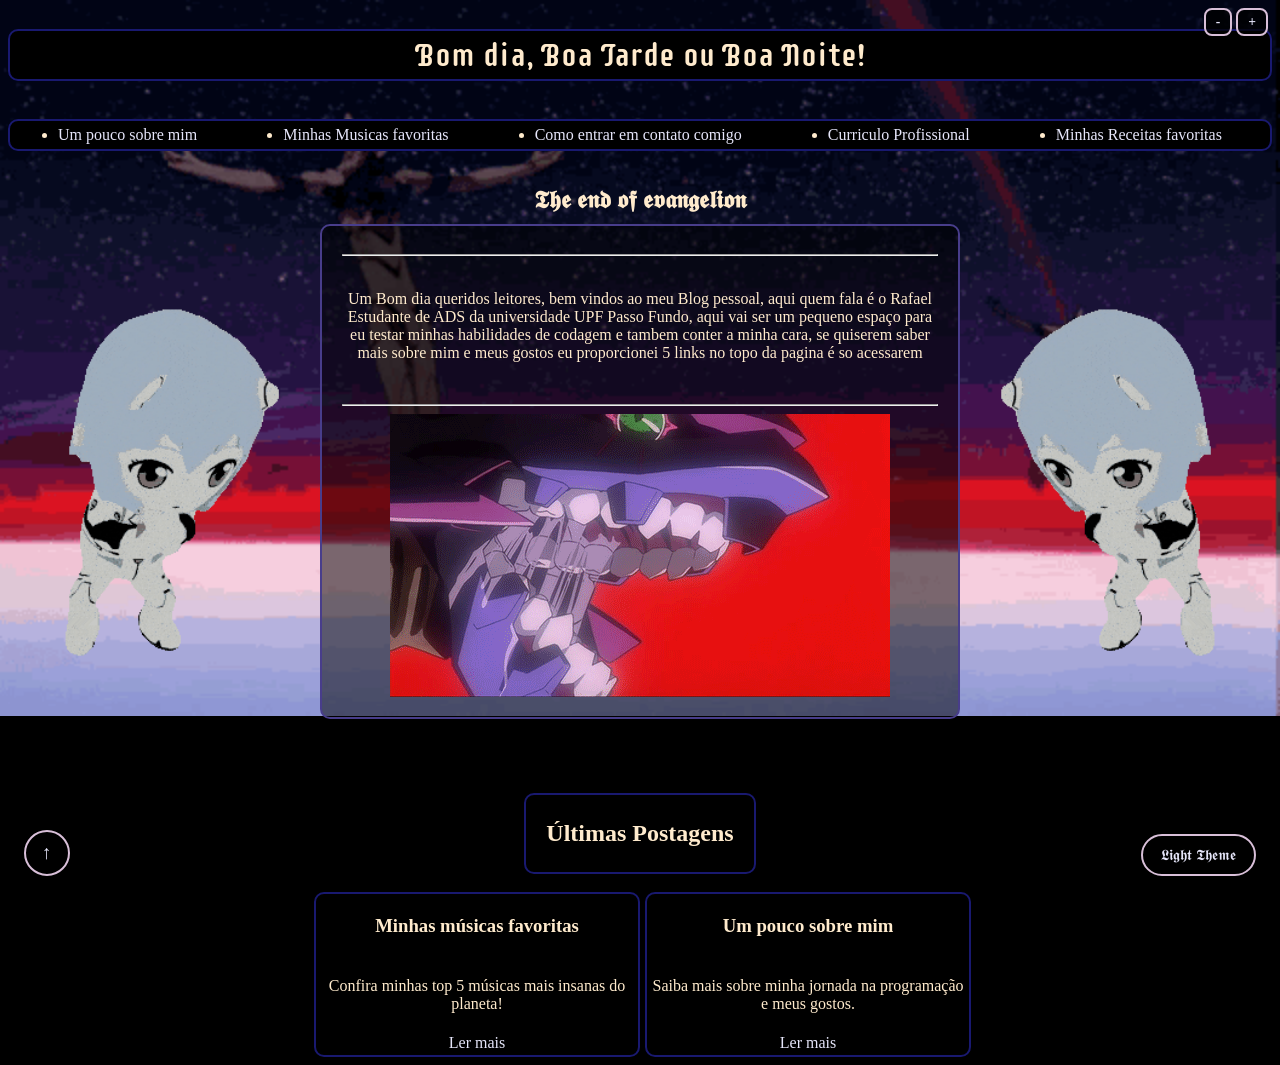
<file: index.html>
<!DOCTYPE html>
<html lang="pt-BR">
<head>
    <meta charset="UTF-8">
    <meta name="viewport" content="width=device-width, initial-scale=1.0">
    <title>Blog Rafael</title>
    <link rel="preconnect" href="https://fonts.googleapis.com">
    <link rel="preconnect" href="https://fonts.gstatic.com" crossorigin>
    <link href="https://fonts.googleapis.com/css2?family=Supermercado+One&display=swap" rel="stylesheet">
    <link href="./pages/css/css-principal.css" rel="stylesheet">
</head>
<body id="principal">
    <header>
        <h1 class="textfontgoogle" id="sticky">Bom dia, Boa Tarde ou Boa Noite! </h1>
    </header>
    <nav aria-label="Navegação principal">
        <ul class="links">
            <li><a href="./pages/About.html">Um pouco sobre mim</a></li>
            <li><a href="./pages/Lyrics.html">Minhas Musicas favoritas</a></li>
            <li><a href="./pages/Contact.html">Como entrar em contato comigo</a></li>
            <li><a href="./pages/Curriculum.html">Curriculo Profissional</a></li>
            <li><a href="./pages/receitas.html">Minhas Receitas favoritas</a></li>
        </ul>
    </nav>
    <main>
        <article>
            <h2 id="teoe">𝕿𝖍𝖊 𝖊𝖓𝖉 𝖔𝖋 𝖊𝖛𝖆𝖓𝖌𝖊𝖑𝖎𝖔𝖓</h2>
            <div class="conteudo">
                <img class="img_esq" src="./assets/rei_esquerda.gif" alt="Rei Ayanami olhando para a esquerda">
                <section class="descricao">
                    <hr>
                    <p><br>Um Bom dia queridos leitores, bem vindos ao meu Blog pessoal, aqui quem fala é o Rafael
                        Estudante de ADS da universidade UPF Passo Fundo,
                        aqui vai ser um pequeno espaço para eu testar minhas habilidades de codagem e tambem conter a
                        minha cara,
                        se quiserem saber mais sobre mim e meus gostos eu proporcionei 5 links no topo da pagina é so
                        acessarem</p><br>
                    <hr>
                    <img id="img_embaixo" src="./assets/remember.gif" alt="You are(not) alone">
                </section>
                <img class="img_dir" src="./assets/rei.gif" alt="Rei Ayanami">
            </div>
        </article>
        <br><br><br>
    </main>
    <footer>
        <div class="titulo-postagens">
        <h2>Últimas Postagens</h2>
        </div>
        <br>
        <section aria-label="Últimas postagens" class="postagens">
            <br>
            <article class="conteudo-postagens">
                <h3>Minhas músicas favoritas</h3>
                <p>Confira minhas top 5 músicas mais insanas do planeta!</p>
                <a href="./pages/Lyrics.html">Ler mais</a>
            </article>
            <article class="conteudo-postagens">
                <h3>Um pouco sobre mim</h3>
                <p>Saiba mais sobre minha jornada na programação e meus gostos.</p>
                <a href="./pages/About.html">Ler mais</a>
            </article>
        </section>
    </footer>
    <button id="btn-tema" class="btn-flutuante" onclick="alternarTema()">𝕷𝖎𝖌𝖍𝖙 𝕿𝖍𝖊𝖒𝖊</button>
    <div id="controle-fonte">
        <button id="btn-topo" onclick="voltarTopo()">↑</button>
        <button class="btn-fonte" onclick="diminuirFonte()">-</button>
        <button class="btn-fonte" onclick="aumentarFonte()">+</button>
    </div>
    <script src="./pages/JS/main.js"></script>
</body>
</html>
</file>
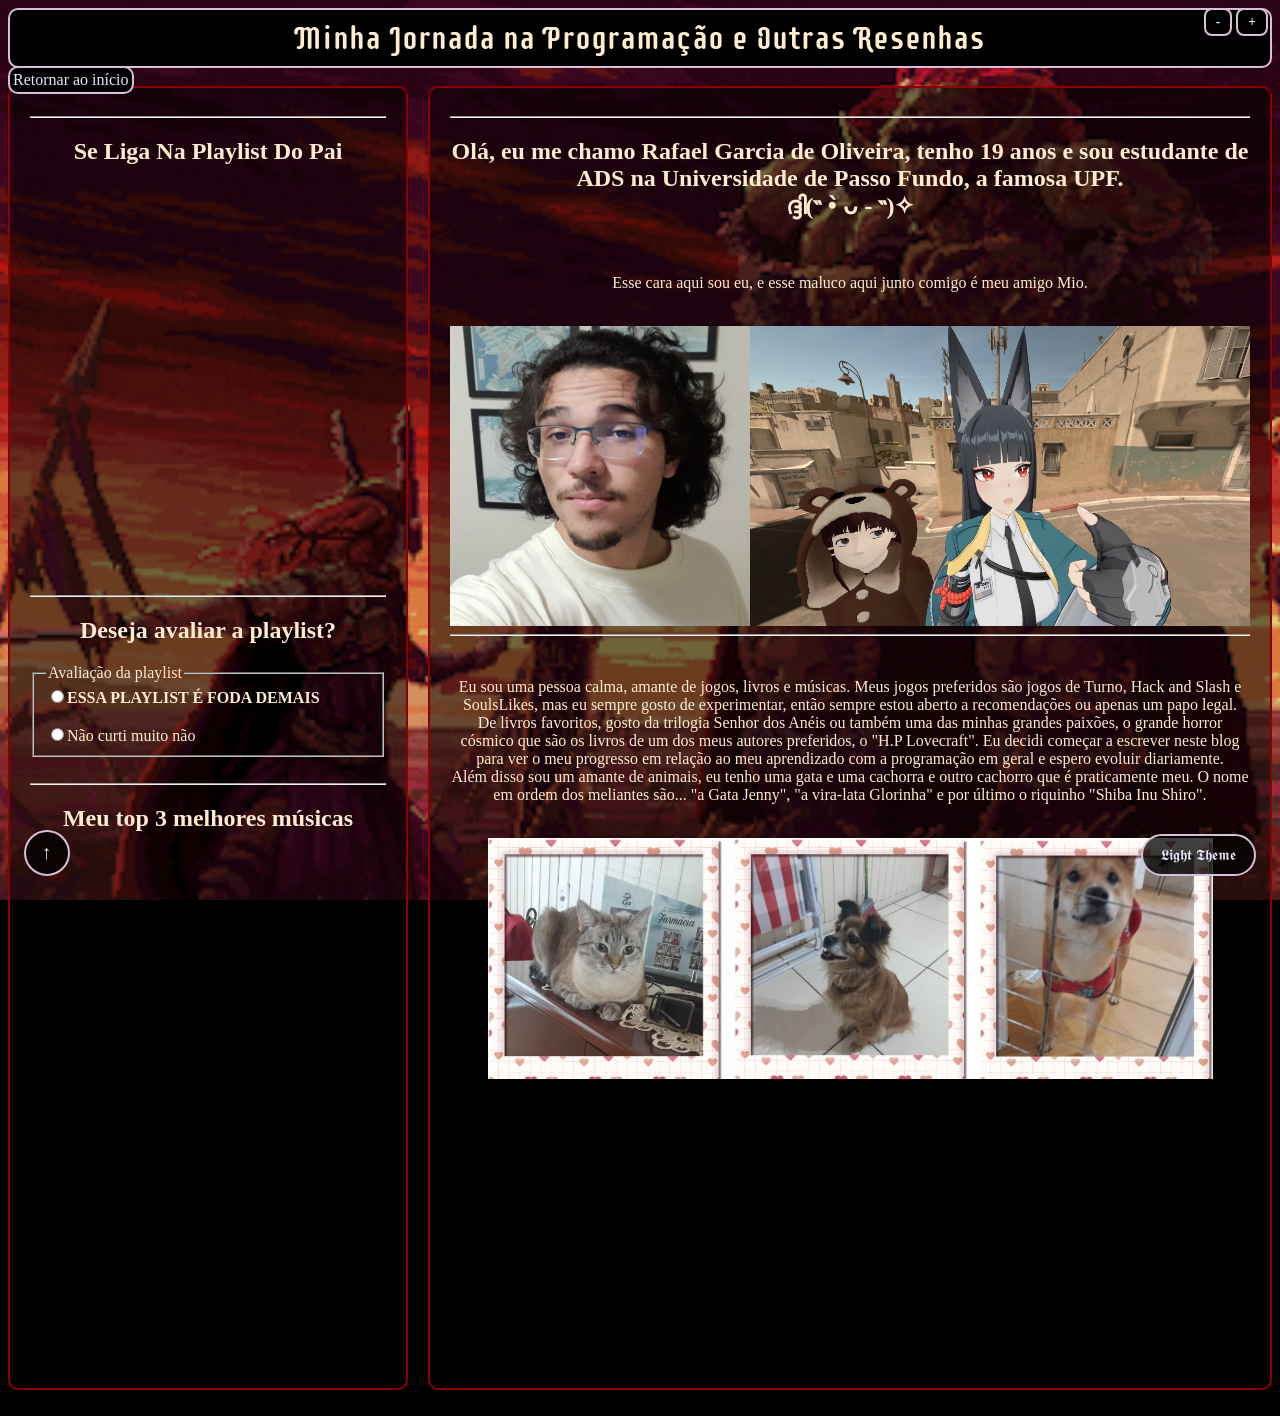
<file: pages/About.html>
<!DOCTYPE html>
<html lang="pt-BR">
<head>
    <meta charset="UTF-8">
    <meta name="viewport" content="width=device-width, initial-scale=1.0">
    <title>Apresentação</title>
    <link href="./css/css-principal.css" rel="stylesheet">
    <link rel="preconnect" href="https://fonts.googleapis.com">
    <link rel="preconnect" href="https://fonts.gstatic.com" crossorigin>
    <link href="https://fonts.googleapis.com/css2?family=Supermercado+One&display=swap" rel="stylesheet">
</head>
<body id="secundario">
    <header id="sticky2">
        <h1 class="textfontgoogle">Minha Jornada na Programação e Outras Resenhas</h1>
    </header>
    <nav aria-label="Navegação secundária">
        <ul class="links2">
            <li><a href="../index.html">Retornar ao início</a></li>
        </ul>
    </nav>
    <br>
    <main>
        <div class="container">
            <section id="conteudo" aria-label="Playlist e músicas favoritas">
                <hr>
                <h2 style="text-align: center;">Se Liga Na Playlist Do Pai</h2>
                <br>
                <iframe data-testid="embed-iframe" style="border-radius:12px"
                    src="https://open.spotify.com/embed/playlist/0pl6MxcuaBZqganGK2Umiu?utm_source=generator"
                    width="80%" height="352" frameBorder="0" allowfullscreen=""
                    allow="autoplay; clipboard-write; encrypted-media; fullscreen; picture-in-picture"
                    loading="lazy" title="Playlist do Rafael no Spotify"></iframe>
                <hr>
                <h2 style="text-align: center;">Deseja avaliar a playlist?</h2>
                <fieldset>
                    <legend>Avaliação da playlist</legend>
                    <label>
                        <input type="radio" name="resposta"><strong>ESSA PLAYLIST É FODA DEMAIS</strong>
                    </label>
                    <br><br>
                    <label>
                        <input type="radio" name="resposta">Não curti muito não
                    </label>
                </fieldset>
                <br><hr>
                <div style="text-align: center;">
                    <h2>Meu top 3 melhores músicas</h2>
                    <iframe data-testid="embed-iframe" style="border-radius:12px"
                        src="https://open.spotify.com/embed/track/2EoOZnxNgtmZaD8uUmz2nD?utm_source=generator"
                        width="100%" height="152" frameBorder="0" allowfullscreen=""
                        allow="autoplay; clipboard-write; encrypted-media; fullscreen; picture-in-picture"
                        loading="lazy" title="Música favorita 1 no Spotify"></iframe>
                    <iframe data-testid="embed-iframe" style="border-radius:12px"
                        src="https://open.spotify.com/embed/track/4fiOTntQKr24p07FvQDHZE?utm_source=generator"
                        width="100%" height="152" frameBorder="0" allowfullscreen=""
                        allow="autoplay; clipboard-write; encrypted-media; fullscreen; picture-in-picture"
                        loading="lazy" title="Música favorita 2 no Spotify"></iframe>
                    <iframe data-testid="embed-iframe" style="border-radius:12px"
                        src="https://open.spotify.com/embed/track/5ceQai8UG6MQVh47kjXkks?utm_source=generator"
                        width="100%" height="152" frameBorder="0" allowfullscreen=""
                        allow="autoplay; clipboard-write; encrypted-media; fullscreen; picture-in-picture"
                        loading="lazy" title="Música favorita 3 no Spotify"></iframe>
                </div>
            </section>
            <section id="conteudo2" style="text-align: center;" aria-label="Sobre o Rafael">
                <hr>
                <h2>
                    Olá, eu me chamo Rafael Garcia de Oliveira, tenho 19 anos e sou estudante de ADS
                    na Universidade de Passo Fundo, a famosa UPF.
                    <br>
                    ദ്ദി(˵ •̀ ᴗ - ˵)✧
                </h2>
                <br>
                <p id="texto_foto_eu">
                    Esse cara aqui sou eu, e esse maluco aqui junto comigo é meu amigo Mio.
                </p>
                <br>
                <div id="eu_e_amigo">
                    <img src="../assets/eu.jpg" width="300" height="300" alt="Foto do Rafael">
                    <img src="../assets/amigos.png" width="500" height="300" alt="Rafael e seu amigo Mio">
                </div>
                <hr><br>
                <p>
                    Eu sou uma pessoa calma, amante de jogos, livros e músicas. Meus jogos
                    preferidos são jogos de Turno, Hack and Slash e SoulsLikes, mas eu sempre gosto de experimentar,
                    então sempre estou aberto a recomendações ou apenas um papo legal.<br>
                    De livros favoritos, gosto da trilogia Senhor dos Anéis ou também
                    uma das minhas grandes paixões, o grande horror cósmico que são os
                    livros de um dos meus autores preferidos, o "H.P Lovecraft". Eu decidi
                    começar a escrever neste blog para ver o meu progresso em relação ao meu
                    aprendizado com a programação em geral e espero evoluir diariamente.<br>
                    Além disso sou um amante de animais, eu tenho uma gata e uma cachorra e outro cachorro que é praticamente meu.
                    O nome em ordem dos meliantes são... "a Gata Jenny", "a vira-lata Glorinha" e por último o riquinho "Shiba Inu Shiro".
                </p>
                <br>
                <div id="animais">
                    <img src="../assets/trio-parada-dura.jpeg" alt="Jenny a gata, Glorinha a vira-lata e Shiro o Shiba Inu">
                </div>
            </section>
        </div>
        <br>
    </main>
    <button id="btn-topo" onclick="voltarTopo()">↑</button>
    <button id="btn-tema" class="btn-flutuante" onclick="alternarTema()">𝕷𝖎𝖌𝖍𝖙 𝕿𝖍𝖊𝖒𝖊</button>
    <div id="controle-fonte">
        <button class="btn-fonte" onclick="diminuirFonte()">-</button>
        <button class="btn-fonte" onclick="aumentarFonte()">+</button>
    </div>
    <script src="./JS/main.js"></script>
</body>
</html>
</file>
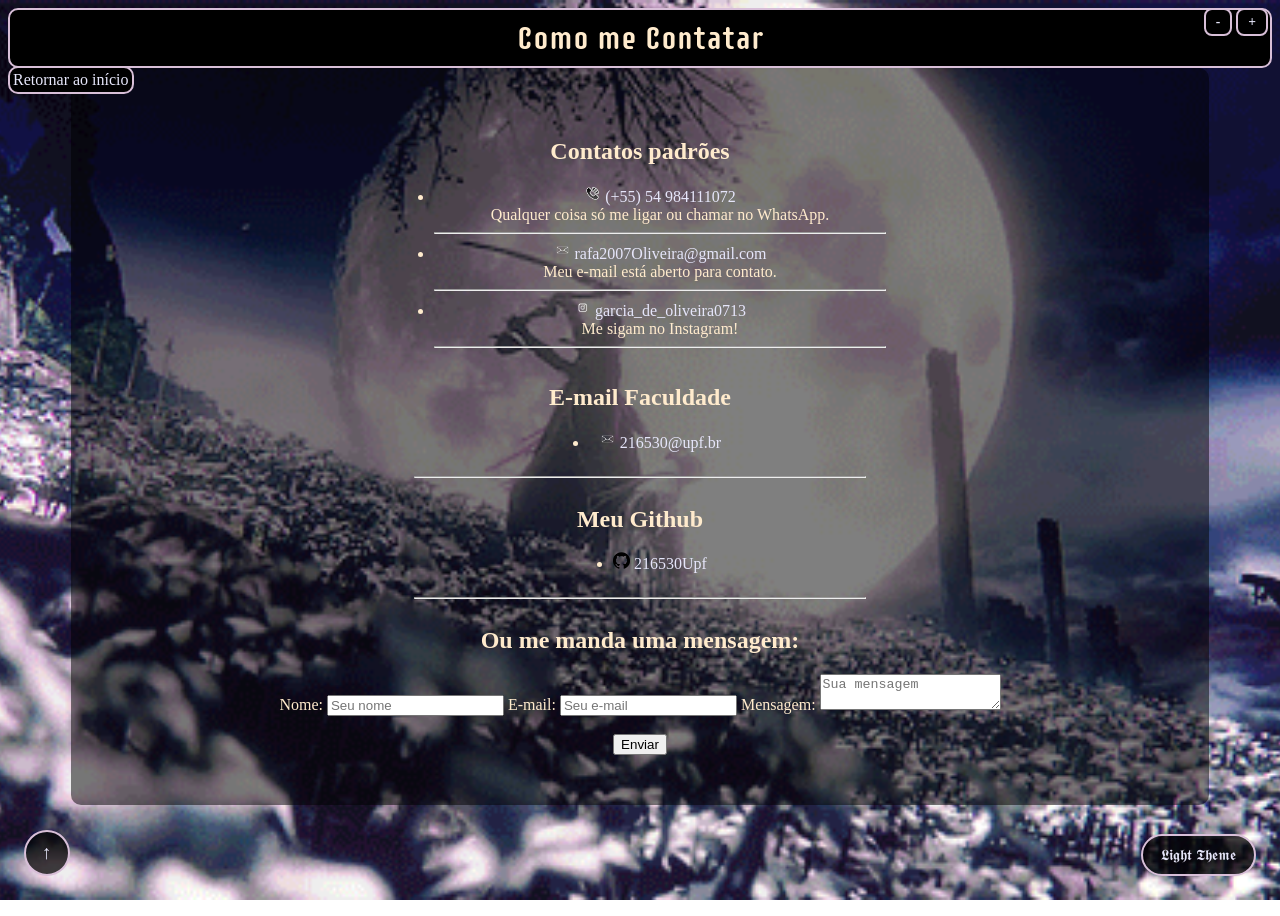
<file: pages/Contact.html>
<!DOCTYPE html>
<html lang="pt-BR">
<head>
    <meta charset="UTF-8">
    <meta name="viewport" content="width=device-width, initial-scale=1.0">
    <title>Contato</title>
    <link href="./css/css-principal.css" rel="stylesheet">
    <link rel="preconnect" href="https://fonts.googleapis.com">
    <link rel="preconnect" href="https://fonts.gstatic.com" crossorigin>
    <link href="https://fonts.googleapis.com/css2?family=Supermercado+One&display=swap" rel="stylesheet">
</head>
<body id="contato">
    <header id="sticky2">
        <h1 class="textfontgoogle">Como me Contatar</h1>
    </header>
    <nav aria-label="Navegação secundária">
        <ul class="links2">
            <li><a href="../index.html">Retornar ao início</a></li>
        </ul>
    </nav>
    <main id="conteudo4">
        <section aria-label="Contatos principais">
            <h2>Contatos padrões</h2>
            <ul>
                <li>
                    <img src="../assets/phone.png" width="17" height="17" alt="Ícone de telefone">
                    <a href="https://wa.me/+5554984111072" target="_blank">(+55) 54 984111072</a><br>
                    Qualquer coisa só me ligar ou chamar no WhatsApp.
                </li>
                <hr width="450px" align="Left">
                <li>
                    <img src="../assets/mail.png" width="17" height="17" alt="Ícone de e-mail">
                    <a href="https://mail.google.com" target="_blank">rafa2007Oliveira@gmail.com</a><br>
                    Meu e-mail está aberto para contato.
                </li>
                <hr width="450px" align="Left">
                <li>
                    <img src="../assets/insta.png" width="17" height="17" alt="Ícone do Instagram">
                    <a href="https://www.instagram.com/garcia_de_oliveira0713/" target="_blank">garcia_de_oliveira0713</a><br>
                    Me sigam no Instagram!
                </li>
                <hr width="450px" align="Left">
            </ul>
        </section>
        <section aria-label="E-mail da faculdade">
            <h2>E-mail Faculdade</h2>
            <ul>
                <li>
                    <img src="../assets/mail.png" width="17" height="17" alt="Ícone de e-mail">
                    <a href="https://mail.google.com" target="_blank">216530@upf.br</a>
                </li>
            </ul>
        </section>
        <hr width="450px" align="center">
        <section aria-label="Github">
            <h2>Meu Github</h2>
            <ul>
                <li>
                    <img src="../assets/github.png" width="17" height="17" alt="Ícone do Github">
                    <a href="https://github.com/216530" target="_blank">216530Upf</a><br>
                </li>
            </ul>
        </section>
        <hr width="450px" align="center">
        <section aria-label="Formulário de contato">
            <h2>Ou me manda uma mensagem:</h2>
            <form id="formContato">
                <label for="nome">Nome:</label>
                <input type="text" id="nome" placeholder="Seu nome">
                <label for="email">E-mail:</label>
                <input type="email" id="email" placeholder="Seu e-mail">
                <label for="mensagem">Mensagem:</label>
                <textarea id="mensagem" placeholder="Sua mensagem"></textarea>
                <br><br>
                <button type="submit" onclick="return validarFormulario()">Enviar</button>
            </form>
        </section>
    </main>
    <button id="btn-topo" onclick="voltarTopo()">↑</button>
    <button id="btn-tema" class="btn-flutuante" onclick="alternarTema()">𝕷𝖎𝖌𝖍𝖙 𝕿𝖍𝖊𝖒𝖊</button>
    <div id="controle-fonte">
        <button class="btn-fonte" onclick="diminuirFonte()">-</button>
        <button class="btn-fonte" onclick="aumentarFonte()">+</button>
    </div>
    <script src="./JS/main.js"></script>
</body>
</html>
</file>
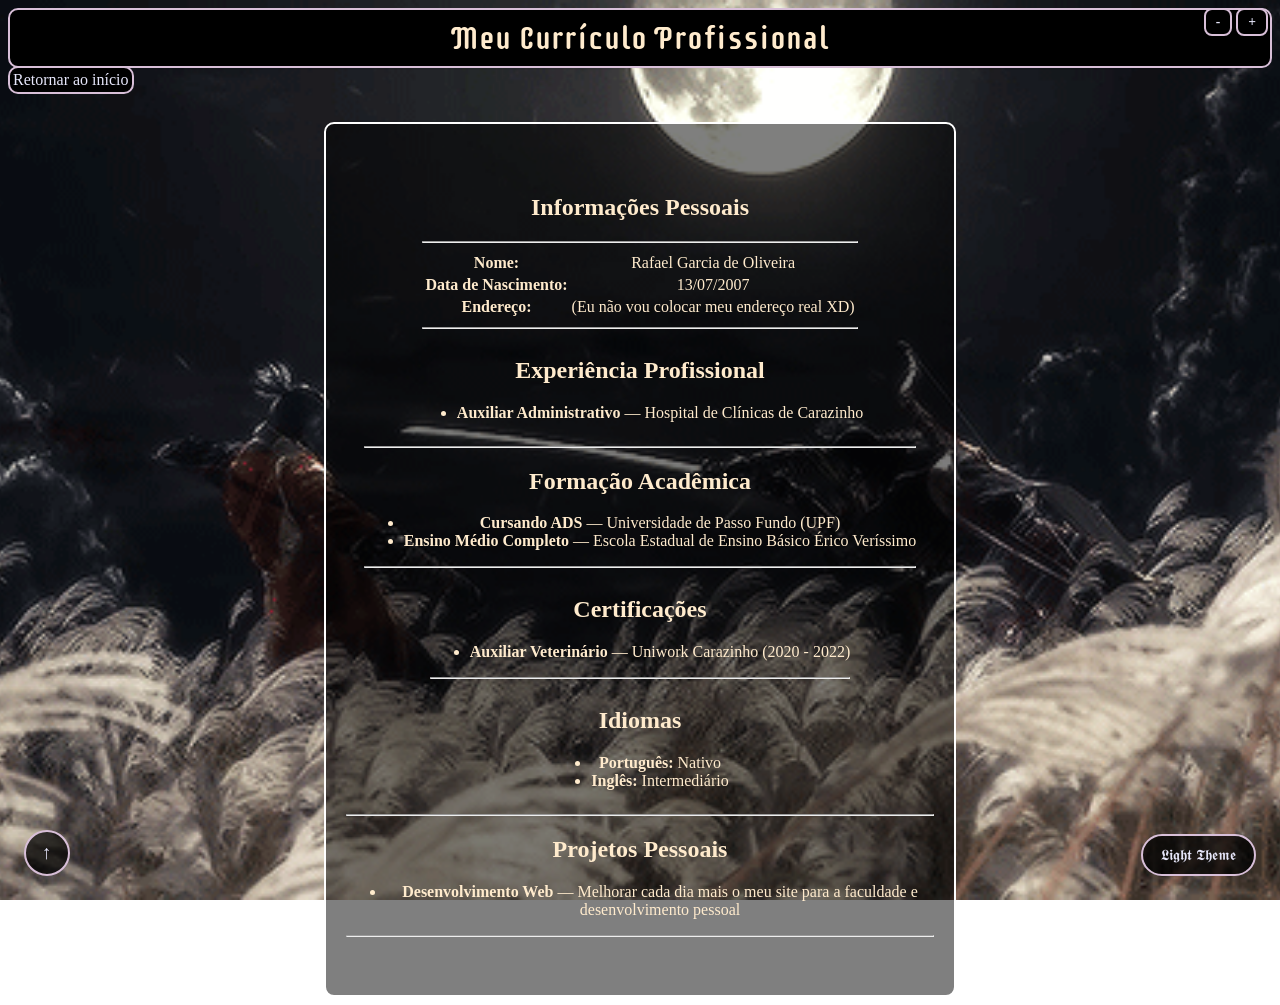
<file: pages/Curriculum.html>
<!DOCTYPE html>
<html lang="pt-BR">
<head>
    <meta charset="UTF-8">
    <meta name="viewport" content="width=device-width, initial-scale=1.0">
    <title>Meu Currículo Profissional</title>
    <link href="./css/css-principal.css" rel="stylesheet">
    <link rel="preconnect" href="https://fonts.googleapis.com">
    <link rel="preconnect" href="https://fonts.gstatic.com" crossorigin>
    <link href="https://fonts.googleapis.com/css2?family=Supermercado+One&display=swap" rel="stylesheet">
</head>
<body id="curriculo">
    <header id="sticky2">
        <h1 class="textfontgoogle">Meu Currículo Profissional</h1>
    </header>
    <nav aria-label="Navegação secundária">
        <ul class="links2">
            <li><a href="../index.html">Retornar ao início</a></li>
        </ul>
    </nav>
    <br><br><br>
    <main id="conteudo5">
        <section aria-label="Informações Pessoais">
            <h2>Informações Pessoais</h2>
            <hr>
            <table>
                <tr>
                    <th><strong>Nome:</strong></th>
                    <td>Rafael Garcia de Oliveira</td>
                </tr>
                <tr>
                    <th><strong>Data de Nascimento:</strong></th>
                    <td>13/07/2007</td>
                </tr>
                <tr>
                    <td><strong>Endereço:</strong></td>
                    <td>(Eu não vou colocar meu endereço real XD)</td>
                </tr>
            </table>
            <hr>
        </section>
        <section aria-label="Experiência Profissional">
            <h2>Experiência Profissional</h2>
            <ul>
                <li><strong>Auxiliar Administrativo</strong> — Hospital de Clínicas de Carazinho</li>
            </ul>
        </section>
        <section aria-label="Formação Acadêmica">
            <hr>
            <h2>Formação Acadêmica</h2>
            <ul>
                <li><strong>Cursando ADS</strong> — Universidade de Passo Fundo (UPF)</li>
                <li><strong>Ensino Médio Completo</strong> — Escola Estadual de Ensino Básico Érico Veríssimo</li>
            </ul>
            <hr>
        </section>
        <section aria-label="Certificações">
            <h2>Certificações</h2>
            <ul>
                <li><strong>Auxiliar Veterinário</strong> — Uniwork Carazinho (2020 - 2022)</li>
            </ul>
            <hr>
        </section>
        <section aria-label="Idiomas">
            <h2>Idiomas</h2>
            <ul>
                <li><strong>Português:</strong> Nativo</li>
                <li><strong>Inglês:</strong> Intermediário</li>
            </ul>
        </section>
        <section aria-label="Projetos Pessoais">
            <hr>
            <h2>Projetos Pessoais</h2>
            <ul>
                <li><strong>Desenvolvimento Web</strong> — Melhorar cada dia mais o meu site para a faculdade e desenvolvimento pessoal</li>
            </ul>
            <hr>
        </section>
    </main>
    <footer></footer>
    <button id="btn-topo" onclick="voltarTopo()">↑</button>
    <button id="btn-tema" class="btn-flutuante" onclick="alternarTema()">𝕷𝖎𝖌𝖍𝖙 𝕿𝖍𝖊𝖒𝖊</button>
    <div id="controle-fonte">
        <button class="btn-fonte" onclick="diminuirFonte()">-</button>
        <button class="btn-fonte" onclick="aumentarFonte()">+</button>
    </div>
    <script src="./JS/main.js"></script>
</body>
</html>
</file>
<file: pages/css/css-principal.css>
/* ID "principal" é o id para o body inteiro da pagina index */
#principal {
    background-image: url("../../assets/end-of-evangelion.gif") !important;
    background-color: black;
    color: blanchedalmond;
    background-repeat: no-repeat;
    background-attachment: fixed;
    background-size: 100vw auto;
    background-position: center top;
    min-height: 100vh;
    display: flex;
    flex-direction: column;
    text-align: right;
}

/* "teoe é o id do segundo titulo do index" */
#teoe {
    justify-content: center;
    display: flex;
}

#sticky {
    position: sticky;
    justify-content: space-around;
    top: 0%;
    padding: 5px;
    background-color: black;
    border: 2px solid midnightblue;
    border-radius: 10px;
    display: flex;
}

.links {
    display: flex;
    justify-content: space-around;
    top: 0px;
    padding: 5px;
    background-color: black;
    border: 2px solid midnightblue;
    border-radius: 10px;
}

.conteudo {
    display: flex;
    align-items: center;
    justify-content: space-between;
    padding: 20px;
    margin-top: -30px;
}

.descricao {
    width: 50%;
    text-align: center;
    background-color: rgba(0, 0, 0, 0.5);
    padding: 20px;
    border-radius: 10px;
    border: 2px solid darkslateblue;
}

.img_esq,
.img_dir {
    width: 300px;
}

#img_embaixo {
    display: block;
    margin: 0 auto;

}

.footer {
    top: 0%;
    bottom: 0%;
    padding: 3px;
    display: flex;
    flex-direction: row;
    align-items: center;
    justify-content: center;
    width: 95%;
}

.postagens {
    display: flex;
    flex-direction: row;
    gap: 5px;
    width: 100%;
    justify-content: center;

}

.titulo-postagens {
    text-align: center;
    width: fit-content;
    margin: 0 auto;
    padding: 5px 20px;
    border: 2px solid midnightblue;
    border-radius: 10px;
    background-color: rgba(0, 0, 0, 0.5);
}

.conteudo-postagens {
    top: 0%;
    bottom: 0%;
    padding: 3px;
    background-color: rgba(0, 0, 0, 0.5);
    border: 2px solid midnightblue;
    border-radius: 10px;
    display: flex;
    flex-direction: column;
    gap: 5px;
    width: 25%;
    text-align: center;
}

/* keyframes é o css para as letras rgb animadas em algumas frases do site */

@keyframes efeitoRGB {
    0% {
        color: rgb(255, 0, 0);
    }

    33% {
        color: rgb(0, 255, 0);
    }

    66% {
        color: rgb(0, 0, 255);
    }

    100% {
        color: rgb(255, 0, 0);
    }

}










#secundario {
    background-color: rgb(0, 0, 0);
    color: blanchedalmond;
    background-image: url("../../assets/radahn.gif") !important;
    background-repeat: no-repeat;
    background-attachment: fixed;
    background-size: cover;
    background-position: center top;
}



#sticky2 {
    position: sticky;
    top: 0px;
    padding: 3px;
    background-color: black;
    border: 2px solid thistle;
    border-radius: 10px;
    display: flex;
    justify-content: space-around;
    list-style: none;
    height: 50px;
}

.links2 {
    display: flex;
    justify-content: space-around;
    position: fixed;
    top: 50px;
    z-index: 999;
    padding: 3px;
    background-color: black;
    border: 2px solid thistle;
    border-radius: 10px;
    list-style: none;
}

.container {
    display: flex;
    justify-content: space-between;
    gap: 20px;
    width: 100%;
    margin: 0 auto;
}

#conteudo {
    width: 80%;
    background-color: rgba(0, 0, 0, 0.5);
    padding: 20px;
    border-radius: 10px;
    box-sizing: border-box;
    border: 2px solid darkred;
}

#conteudo2 {
    width: 80%;
    background-color: rgba(0, 0, 0, 0.5);
    padding: 20px;
    border-radius: 10px;
    box-sizing: border-box;
    border: 2px solid darkred;
}

#texto_foto_eu {
    display: flex;
    justify-content: center;
}

#eu_e_amigo {
    display: flex;
    justify-content: center;
}

#animais {
    display: flex;
    justify-content: center;
}


a {
    color: lavender;
    text-decoration: rgb(208, 255, 0);

}

.textfontgoogle {
    display: flex;
    justify-content: center;
    font-family: "Supermercado One", sans-serif;
    font-weight: 400;
    font-style: normal;
    animation: efeitoRGB 5s linear infinite;
    align-items: center;
}




/* CSS para a parte das musicas da 3 pagina abaixo */


#musicas {
    background-image: url("../../assets/vpw.gif") !important;
    background-repeat: no-repeat;
    background-size: cover;
    background-attachment: fixed;
    color: blanchedalmond;
}

#conteudo3,
#music {
    width: 100%;
    background-color: rgba(0, 0, 0, 0.5);
    padding: 20px;
    border-radius: 10px;
    box-sizing: border-box;
    display: flex;
    flex-direction: column;
    align-items: center;
    text-align: center;
    padding: 50px 20px;
    border: 2px solid purple;
}

#isaac {
    display: block;
    margin-left: auto;
    margin-right: auto;
    width: 800px;
    border-radius: 10px;

}



/* iframe é o css das musicas do spotify */

iframe {
    display: block;
    margin-left: auto;
    margin-right: auto;
    margin-top: 20px;
    margin-bottom: 20px;
    border: none;
    border-radius: 12px;
}






















/* CSS para a 4 pagina de contato do site abaixo */

#contato {
    background-image: url("../../assets/bloodborne.gif") !important;
    background-repeat: no-repeat;
    background-attachment: fixed;
    background-size: cover;
    background-position: center top;
    min-height: 100vh;
    color: blanchedalmond;
}

#conteudo4 {
    width: 90%;
    background-color: rgba(0, 0, 0, 0.5);
    padding: 0px;
    margin: 0 auto;
    border-radius: 10px;
    box-sizing: border-box;
    display: flex;
    flex-direction: column;
    align-items: center;
    text-align: center;
    padding: 50px 20px;
}







/* CSS para a pagina do curriculo  */

#curriculo {
    background-image: url("../../assets/wolf.gif") !important;
    background-repeat: no-repeat;
    background-attachment: fixed;
    background-size: cover;
    background-position: center top;
    min-height: 100vh;
    color: blanchedalmond;
}

#conteudo5 {
    width: 50%;
    background-color: rgba(0, 0, 0, 0.5);
    padding: 0px;
    margin: 0 auto;
    border-radius: 10px;
    box-sizing: border-box;
    display: flex;
    flex-direction: column;
    align-items: center;
    text-align: center;
    padding: 50px 20px;
    border: 2px solid white;
}






/* css para a parte da pagina de receitas */

#receitas {
    background-image: url("../../assets/Niko.gif") !important;
    background-repeat: no-repeat;
    background-attachment: fixed;
    background-size: cover;
    background-position: center top;
    min-height: 100vh;
}

.receitas-blocos {
    display: grid;
    grid-template-columns: repeat(2, 1fr);
    gap: 30px;
    padding: 20px;
    max-width: 90%;
    margin: 0 auto;
    align-items: start;
}

.bloco-receita {
    background: rgba(0, 0, 0, 0.6);
    padding: 40px;
    border-radius: 10px;
    color: blanchedalmond;
    text-align: left;
    min-height: 400px;
    align-self: stretch;
    border: 2px solid purple;
}

.musse-maracuja {
        text-align: center;
        background-color: rgba(0, 0, 0, 0.5);
        display: block;
        border: 2px solid purple;
        border-radius: 10px;
}


/* css para a pagina do mousse de maracuja divino */

#maracuja{
    background-image: url("../../assets/gandalf.gif") !important;
    background-repeat: no-repeat;
    background-attachment: fixed;
    background-size: cover;
    background-position: center;
    min-height: 100vh;
    width: 100%;
    color: blanchedalmond;
}

.conteudo-maracuja {
    width: 50%;
    background-color: rgba(0, 0, 0, 0.5);
    padding: 0px;
    margin: 0 auto;
    border-radius: 10px;
    box-sizing: border-box;
    display: flex;
    flex-direction: column;
    align-items: left;
    text-align: left;
    padding: 50px 20px;
    border: 2px solid white;
    
}


.btn-flutuante {
    position: fixed;
    bottom: 24px;
    right: 24px;
    z-index: 9999;
    background-color: rgba(0, 0, 0, 0.75);
    color: lavender;
    border: 2px solid thistle;
    border-radius: 30px;
    padding: 10px 18px;
    font-size: 0.95rem;
    cursor: pointer;
    transition: background-color 0.3s, color 0.3s, border-color 0.3s;
    font-family: inherit;
}

.btn-flutuante:hover {
    background-color: aqua;
    color: black;
}

#controle-fonte {
    position: fixed;
    top: 8px;
    right: 12px;
    z-index: 9999;
    display: flex;
    gap: 4px;
}

.btn-fonte {
    background-color: rgba(0, 0, 0, 0.75);
    color: lavender;
    border: 2px solid thistle;
    border-radius: 8px;
    padding: 4px 10px;
    font-size: 0.85rem;
    font-weight: bold;
    cursor: pointer;
    transition: background-color 0.2s, color 0.2s;
    font-family: inherit;
}

.btn-fonte:hover {
    background-color: aqua;
    color: black;
}




body.tema-claro#principal {
    background-image: url("../../assets/evangelion_fundo_claro.gif") !important;
    background-color: #f0ede6;
    color: #1a1a1a;
}

body.tema-claro#secundario {
    background-image: url("../../assets/evangelion_fundo_claro.gif") !important;
    background-color: #f0ede6;
    color: #1a1a1a;
}

body.tema-claro#musicas {
    background-image: url("../../assets/evangelion_fundo_claro.gif") !important;
    background-color: #f0ede6;
    color: #1a1a1a;
}

body.tema-claro#contato {
    background-image: url("../../assets/evangelion_fundo_claro.gif") !important;
    background-color: #f0ede6;
    color: #1a1a1a;
}

body.tema-claro#cadastro {
    background-image: url("../../assets/evangelion_fundo_claro.gif") !important;
    background-color: #f0ede6;
}

body.tema-claro#curriculo {
    background-image: url("../../assets/evangelion_fundo_claro.gif") !important;
    background-color: #f0ede6;
}

body.tema-claro#receitas {
    background-image: url("../../assets/evangelion_fundo_claro.gif") !important;
    background-color: #f0ede6;
    color: #1a1a1a;
}

body.tema-claro#maracuja {
    background-image: url("../../assets/evangelion_fundo_claro.gif") !important;
    background-color: #f0ede6;
    color: #1a1a1a;
}

body.tema-claro #sticky,
body.tema-claro #sticky2 {
    background-color: rgba(255, 255, 255, 0.85) !important;
    border-color: #e67e22 !important;
    color: #1a1a1a !important;
}

body.tema-claro .links,
body.tema-claro .links2 {
    background-color: rgba(255, 255, 255, 0.85) !important;
    border-color: #e67e22 !important;
}

body.tema-claro .titulo-postagens {
    background-color: rgba(255, 255, 255, 0.85) !important;
    border-color: #e67e22 !important;
}

body.tema-claro .conteudo-postagens {
    background-color: rgba(255, 255, 255, 0.75) !important;
    border-color: #e67e22 !important;
    color: #1a1a1a !important;
}

body.tema-claro .musse-maracuja {
    text-align: center;
    background-color: rgba(255, 255, 255, 0.85) !important;
    border-color: #e67e22 !important;
    color: #1a1a1a !important;
} 

body.tema-claro .conteudo-maracuja {
    background-color: rgba(255, 255, 255, 0.75) !important;
    color: #1a1a1a !important;
    border-color: #e67e22 !important;
}
body.tema-claro a {
    color: #c0392b;
}

body.tema-claro .descricao {
    background-color: rgba(255, 255, 255, 0.75) !important;
    color: #1a1a1a !important;
}

body.tema-claro #conteudo {
    background-color: rgba(255, 255, 255, 0.75) !important;
    color: #1a1a1a !important;
}

body.tema-claro #conteudo2 {
    background-color: rgba(255, 255, 255, 0.75) !important;
    color: #1a1a1a !important;
}

body.tema-claro #conteudo3 {
    background-color: rgba(255, 255, 255, 0.75) !important;
    color: #1a1a1a !important;
}

body.tema-claro #music {
    background-color: rgba(255, 255, 255, 0.75) !important;
    color: #1a1a1a !important;
}

body.tema-claro #conteudo4 {
    background-color: rgba(255, 255, 255, 0.75) !important;
    color: #1a1a1a !important;
}

body.tema-claro #conteudo5 {
    background-color: rgba(255, 255, 255, 0.75) !important;
    color: #1a1a1a !important;
    border-color: #e67e22 !important;
}


body.tema-claro .receitas-blocos {
    background-color: rgba(255, 255, 255, 0.75) !important;
    color: #1a1a1a !important;
}

body.tema-claro .textfontgoogle {
    color: #c0392b;
    animation: none;
}

body.tema-claro .btn-flutuante {
    background-color: rgba(255, 255, 255, 0.85);
    color: #c0392b;
    border-color: #e67e22;
}

body.tema-claro .btn-flutuante:hover {
    background-color: #e67e22;
    color: white;
}

body.tema-claro .btn-fonte {
    background-color: rgba(255, 255, 255, 0.85);
    color: #c0392b;
    border-color: #e67e22;
}

body.tema-claro .btn-fonte:hover {
    background-color: #e67e22;
    color: white;
}

#btn-topo {
    position: fixed;
    bottom: 24px;
    left: 24px;
    z-index: 9999;
    background-color: rgba(0, 0, 0, 0.75);
    color: lavender;
    border: 2px solid thistle;
    border-radius: 30px;
    padding: 10px 16px;
    font-size: 1.2rem;
    cursor: pointer;
    transition: background-color 0.3s, color 0.3s;
    font-family: inherit;
}

#btn-topo:hover {
    background-color: aqua;
    color: black;
}

body.tema-claro #btn-topo {
    background-color: rgba(255, 255, 255, 0.85);
    color: #c0392b;
    border-color: #e67e22;
}
</file>
